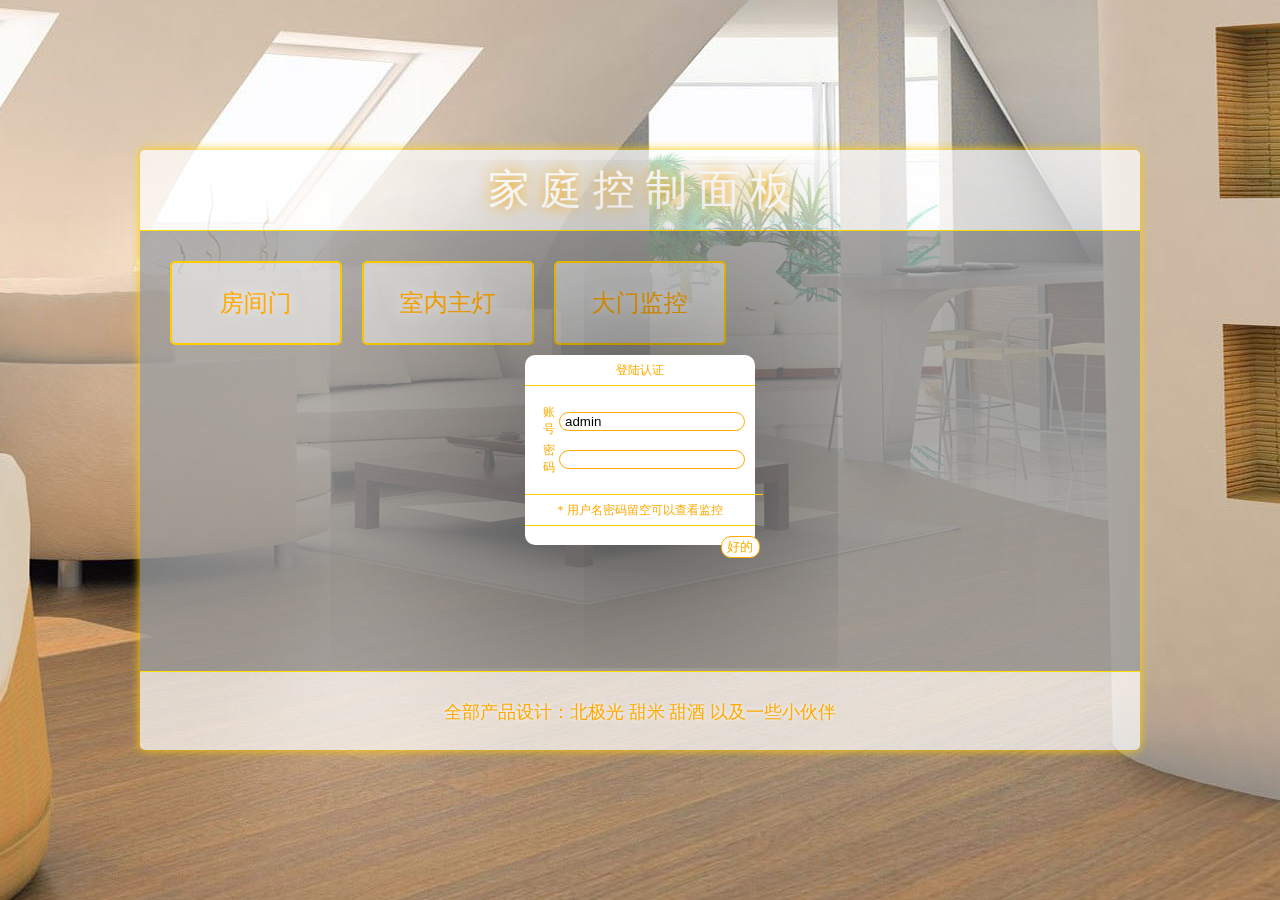
<file: index.htm>
<!DOCTYPE>
<!OWN FC-SYSTEM> <!-- Marked by FC-SYSTEM -->
<html>
<head>
    <meta charset="utf-8"/>
    <meta name="viewport" content="width=device-width, initial-scale=1, maximum-scale=1">
    <title>控制面板 - 智能家居平台</title>
    <link href="style.css" type="text/css" rel="stylesheet"/>
    <script type="text/javascript" src="js/jquery.js"></script>
    <script type="text/javascript" src="js/jqueryLoader.js"></script>
</head>
<body>
    <iframe style="width:0; height:0;margin-top:-50px;" name="applyFrame" src="about:blank"></iframe>
    <script type="text/javascript">
    $(document).ready(function(){
        $("#preLoadTop").slideUp();
        $("#preLoadBottom").slideUp();
    });
    </script>
    <div id="preLoadTop"></div>
    <div id="preLoadBottom"></div>
    <div id="main">
        <div class="ctrlbg">
            <div class="title">家 庭 控 制 面 板</div>
            <form method="post" action="apply.php" target="applyFrame" style="margin: 0px;">
                <div class="ctrlbox">
                    <div class="button"><input type="submit" value="房间门" name="action"/></div>
                    <div class="button"><input type="submit" value="室内主灯" name="action"/></div>
                    <div class="button"><a href="webcam.htm">大门监控</a></div>
                    <div id="loginBox">
                        <div class="loginTitle">登陆认证</div>
                        <div class="loginTable">
                            <table>
                                <tr>
                                    <td>账号</td>
                                    <td><input name="username" type="text" value="admin"/></td>
                                </tr>
                                <tr>
                                    <td>密码</td>
                                    <td><input name="password" type="password"/></td>
                                </tr>
                            </table>
                        </div>
                        <div class="loginTitle">* 用户名密码留空可以查看监控</div>
                        <div class="loginFinish"><input type="button" value="好的" onclick="$('#loginBox').fadeOut()"/>　　</div>
                    </div>
                </div>
            </form>
            <div class="footer">全部产品设计：北极光 甜米 甜酒 以及一些小伙伴</div>
        </div>
    </div>
</body>
</html>
</file>
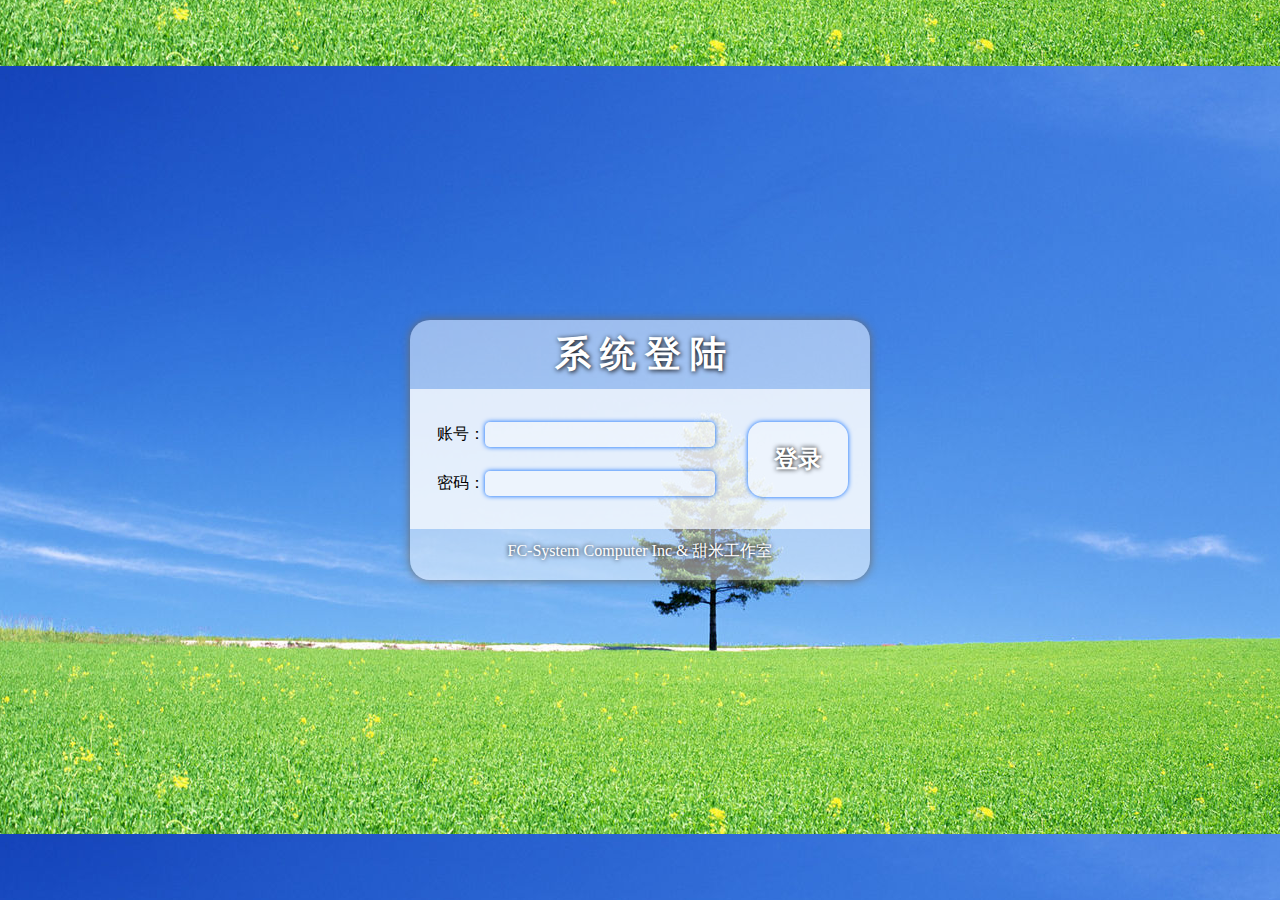
<file: ctrl/index.htm>
<!DOCTYPE html>
<!FCSYSTEM wifirobot> <!-- Marked by FC-System -->
<html>
<head>
    <meta charset="utf-8">
    <title>系统登陆 - 智能移动平台 - Powered by FC-System</title>
    <link type="text/css" rel="stylesheet" href="./include/login.css"/>
    <script src="include/login.js"></script>
    <meta name="viewport" content="width=device-width, initial-scale=1.0, maximum-scale=1.0, minimum-scale=1.0, user-scalable=no, target-densitydpi=device-dpi" />
</head>
<body>
    <div id="main">
        <div class="title">系 统 登 陆</div>
        <div class="form">
            <table>
                <tr>
                    <td>账号：<input type="text" id="username"/></td>
                    <td rowspan="2" align="left"><input type="button" onclick="login();" value="登录" id="loginbut"/></td>
                </tr>
                <tr>
                    <td>密码：<input type="password" id="password"/></td>
                </tr>
            </table>
        </div>
        <div class="copy">FC-System Computer Inc &amp; 甜米工作室</div>
    </div>
</body>
</html>
</file>
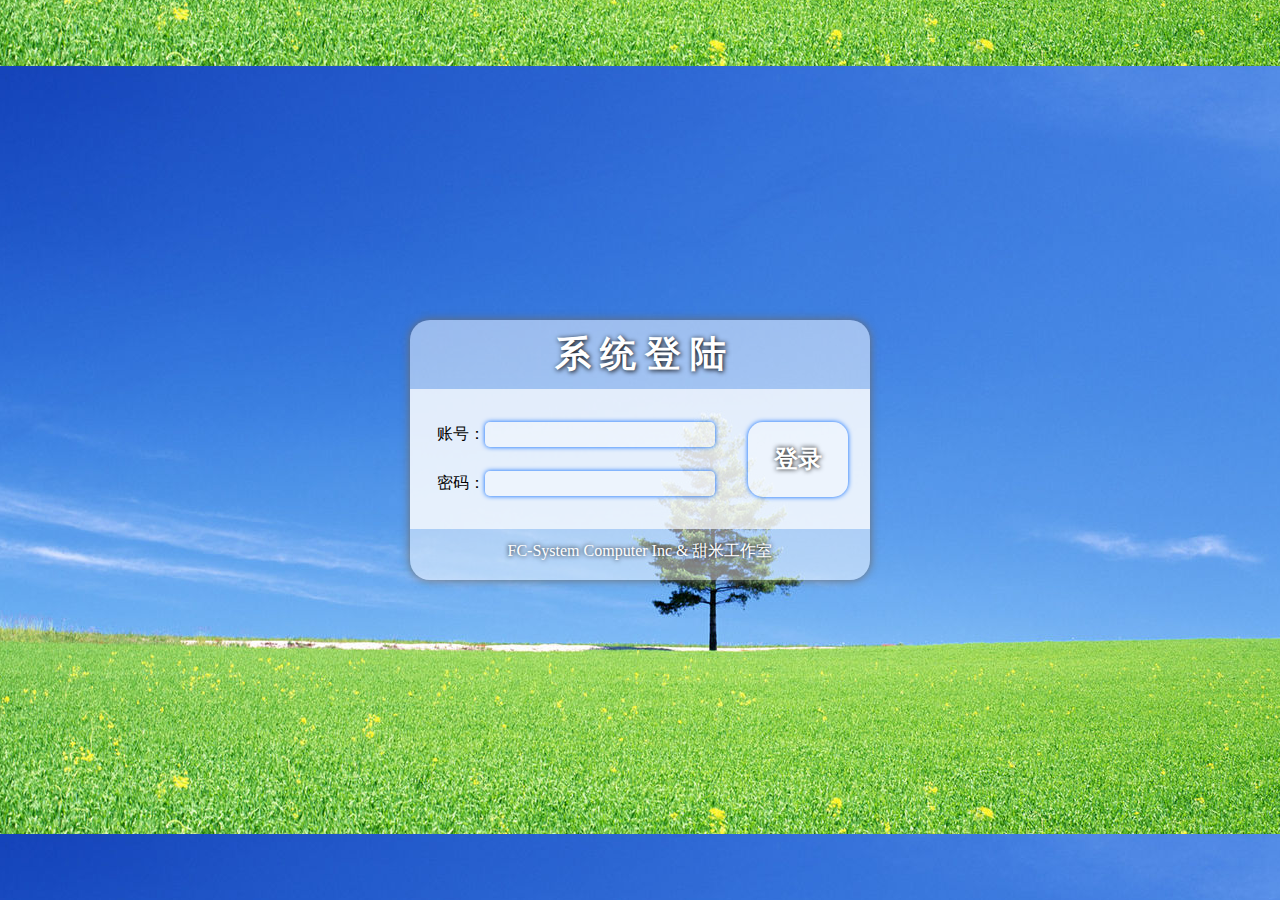
<file: ctrl/top.htm>
<!DOCTYPE html>
<!FCSYSTEM wifirobot> <!-- Marked by FC-System -->
<html>
<head>
    <meta charset="utf-8">
    <title>智能移动平台 - Powered by FC-System</title>
    <link type="text/css" rel="stylesheet" href="./include/theme.css"/>
    <script src="include/auth.js"></script>
    <script src="include/webcam.js"></script>
    <script src="include/sersend.js"></script>
    <meta name="viewport" content="width=device-width, initial-scale=1.0, maximum-scale=1.0, minimum-scale=1.0, user-scalable=no, target-densitydpi=device-dpi" />
</head>
<body onload="auth();createImageLayer();createImageLayer2();serSend('8');">
    <div id="main">
        <div class="title">智 能 移 动 平 台</div>
        <div id="webcam"></div>
        <div id="webcam_m"></div>
        <div class="control">
            <div class="ro_left">
                <input onclick="serSend('6');" type="button" id="crLight" value="☀"/>
            </div>
            <div class="ro_right">
                <table border="0">
                    <tr>
                        <td width="123.6px" height="65px" valign="bottom" align="right"></td>
                        <td width="123.6px" height="65px" valign="bottom" align="center"><input onclick="serSend('1');" type="button" id="crUp" value="▲" accessKey="i"/></td>
                        <td width="123.6px" height="65px" valign="center" align="center"></td>
                    </tr>
                    <tr>
                        <td width="123.6px" height="65px" valign="center" align="right"><input onclick="serSend('3');" type="button" id="crLeft" value="◄" accessKey="j"/></td>
                        <td width="123.6px" height="65px" valign="center" align="center"><input onclick="serSend('5');" type="button" id="crStop" value="Ⓧ" accessKey="m"/></td>
                        <td width="123.6px" height="65px" valign="center" align="left"><input onclick="serSend('4');" type="button" id="crRight" value="►" accessKey="l"/></td>
                    </tr>
                    <tr>
                        <td width="123.6px" height="65px" valign="center" align="center"></td>
                        <td width="123.6px" height="65px" valign="top" align="center"><input onclick="serSend('2');" type="button" id="crDown" value="▼" accessKey="k"/></td>
                        <td width="123.6px" height="65px" valign="center" align="center"></td>
                    </tr>
                </table>
            </div>
            <div class="ro_right_m">
                <table border="0">
                    <tr>
                        <td width="123.6px" height="65px" valign="center" align="center"><input onclick="serSend('1');" type="button" id="crUp" value="↑" accessKey="i"/></td>
                        <td width="123.6px" height="65px" valign="center" align="center"><input onclick="serSend('2');" type="button" id="crDown" value="↓" accessKey="k"/></td>
                        <td width="123.6px" height="65px" valign="center" align="center"><input onclick="serSend('3');" type="button" id="crLeft" value="←" accessKey="j"/></td>
                        <td width="123.6px" height="65px" valign="center" align="center"><input onclick="serSend('4');" type="button" id="crRight" value="→" accessKey="l"/></td>
                        <td width="123.6px" height="65px" valign="center" align="center"><input onclick="serSend('5');" type="button" id="crStop" value="X" accessKey="m"/></td>
                    </tr>
                </table>
            </div>
        </div>
        <div class="copy">FC-System Computer Inc &amp; 甜米工作室</div>
    </div>
    <img id="ser" width="1" height="1">
</body>
</html>
</file>
<file: style.css>
/******************************
       智能家居样式表
            by 北极光.Norckon
*******************************/
@charset 'utf8';

body {
    background:url('./image/bkg.jpg');
    background-position:50% 50%;
    top:0; bottom:0; left:0; right:0;
    margin:0;
}

#main {
    width:100%; height:100%;
}

.ctrlbg {
    position:relative;
    width:1000px; height:600px;
    background:rgba(255,255,255,0.7);
    top:50%; left:50%;
    margin-left:-500px; margin-top:-300px;
    border-radius:5px; box-shadow:0 0 10px #FFCC00;
}

.ctrlbg .title {
    position:relative;
    width:1000px; height:80px; line-height:80px;
    font-size:42px; font-family:"微软雅黑"; text-align:center;
    color:#fff; text-shadow:0 0 15px #FFAA00;
    border-bottom:1px solid #FFDD00;
}

.ctrlbg .ctrlbox {
    position:relative;
    width:960px; height:400px;
    background:rgba(0,0,0,0.3);
    padding:20px;
}

.ctrlbg .footer {
    position:relative; 
    width:1000px; height:80px; line-height:80px;
    font-size:18px; font-family:"微软雅黑"; text-align:center;
    color:#FFAA00; text-shadow: 0 0 5px #fff;
    border-top:1px solid #FFDD00;
}

.ctrlbg .footer a {
    cursor:pointer;
    color:#FFAA00;
    text-decoration:none;
    font-size:18px; font-family:"微软雅黑";
}

.ctrlbg .footer .tooltip {
    background:#FFCC00; color:#fff;
    text-shadow: 0 0 0 #fff;
    padding-left:5px; padding-right:5px;
    margin-left:5px; margin-right:5px;
}

.ctrlbg .footer input {
    font-size:18px; font-family:"微软雅黑"; text-align:center;
    color:#FFAA00; text-shadow: 0 0 5px #fff;
    background:rgba(0,0,0,0);
    border:0px;
}

.ctrlbg .ctrlbox .button {
    width:168px; height:80px; line-height:80px;
    float:left;
    background:rgba(255,255,255,0.5);
    border-radius:5px; border:2px solid #FFCC00;
    font-size:24px; font-family:"微软雅黑"; text-align:center;
    color:#FFAA00; text-shadow:0 0 15px #fff;
    margin:10px; 
    transition:box-shadow,background .5s;
}

.ctrlbg .ctrlbox .button:hover {
    background:rgba(255,255,255,0.9);
    box-shadow:0 0 10px #FFCC00;
    color:#F8A73F;
}

.ctrlbg .ctrlbox .button a {
    text-decoration:none;
    color:#FFAA00;
}

.ctrlbg .ctrlbox .button input {
    width:100%; height:100%;
    font-size:24px; font-family:"微软雅黑"; text-align:center;
    color:#FFAA00; text-shadow:0 0 15px #fff;
    background:rgba(0,0,0,0);
    border:0px;
}

.webcam_o {
    width:1000px;height:440px;background:#000
}

#webcam {
    margin-left:206.5px;margin-right:206.5px
}

#webcam img{
    width:100%;height:100%;
}

#command {
    width:0px; height:0px;
}

#preLoadTop {
    position:fixed;
    top:0; left:0;
    width:100%; height:49%;
    background:rgba(0,0,0,0.7);
    z-index:999;
    border-bottom:4px solid #FFEE00;
}

#preLoadBottom {
    position:fixed;
    bottom:0; left:0;
    width:100%; height:49%;
    background:rgba(0,0,0,0.7);
    z-index:999;
    border-top:3px solid #FFEE00;
}

#loginBox {
    position:fixed;
    width:230px; height:190px;
    top:50%; left:50%;
    background:rgba(255,255,255,1);
    margin-top:-95px; margin-left:-115px;
    border-radius:10px; box-shadow: 0 0 300px #000;
}

#loginBox .loginTitle {
    position:relative;
    width:230px; height:30px; line-height:30px;
    color: #FFAA00; text-align:center;
    border-bottom: 1px solid #FFCC00;
    font-size:12px;
}

#loginBox .loginTable table{
    position:relative;
    width:230px; height:60px;
    color: #FFAA00;
    padding: 15px;
    border-bottom: 1px solid #FFCC00;
    font-size:12px;
}

#loginBox .loginTable table input {
    border-radius:10px;
    padding-left:5px;
    border:1px solid #FFAA00;
}

#loginBox .loginFinish {
    position:relative;
    width:230px; height:30px; line-height:30px;
    padding: 5px;
    text-align:right;
}

#loginBox .loginFinish input {
    border-radius:10px;
    padding-left:5px;
    border:1px solid #FFAA00;
    background:#fff;
    color:#FFAA00;
    transition:color,background .5s;
}

#loginBox .loginFinish input:hover {
    border-radius:10px;
    padding-left:5px;
    border:1px solid #FFAA00;
    background:#FFAA00;
    color:#fff;
}

@media only screen and (max-width:800px) {
    .ctrlbg {
        width:100%; height:600px;
        top:0; left:0;
        margin-left:0; margin-top:0;
        border-radius:0px; box-shadow:0 0 0;
    }
    
    .ctrlbg .title {
        width:100%; height:80px; line-height:80px;
        font-size:32px;
    }

    .ctrlbg .ctrlbox {
        width:100%; height:440px;
        padding:0px;
    }
    
    .ctrlbg .ctrlbox .button {
        width:155px;
    }

    .ctrlbg .footer {
        width:100%; height:80px; line-height:80px;
        font-size:14px;
    }
    
    .webcam_o {
        width:100%;
    }

    #webcam {
        margin-left:0;margin-right:0
    }

    #webcam img{
        width:100%;height:100%;
    }
}
</file>
<file: ctrl/include/login.css>
/* ==========================================
样本文件：登陆界面样式表
文本版本：1, 0, 0, 1
字符编码：Unicode UTF-8
编写人员：dfc643(北极光.Norckon)
                         http://www.fcsys.us
=========================================== */
@charset "utf-8";
body {
    background: url('../image/background.jpg');
    background-position: center center;
    background-attachment:fixed;
    top:0; left:0; bottom:0; right:0;
    font-family: "微软雅黑","Ubuntu","宋体","Meriyo";
}

#main {
    position: absolute;
    width:460px; height:260px;
    top:50%; left:50%;
    margin-top:-130px; margin-left:-230px;
    background:rgba(255,255,255,0.5);
    box-shadow: 0 0 10px #6c6c6c; border-radius:20px;
}

.title {
    position: relative;
    width:460px; margin-top:10px;
    text-align:center; font-size:36px;  font-weight: bold;
    color: #ffffff; text-shadow: 1px 1px 5px #000000;
}

.form {
    position: absolute;
    width:460px; height:140px; margin-top:10px;
    text-align:center;
    background:rgba(255,255,255,0.7);
}

.form table{
    position: absolute;
    width:460px; height:100px;
    top: 50%; margin-top: -50px;
}

tr {
    height:50%;
}

#loginbut {
    width: 100px; height:75px;
    background:rgba(255,255,255,0.3);
    border:0px; box-shadow:0 0 5px #0066ff; border-radius:15px;
    margin-left:5px;
    transition:background .5s;
    font-size:24px; color:#ffffff; text-shadow:0 0 5px #000000; font-weight:bold;
}

#loginbut:hover {
    background:rgba(0,0,0,0.1);
}

#username, #password {
    width: 210px; height:25px;
    background:rgba(255,255,255,0.3);
    border:0px; box-shadow:0 0 5px #0066ff; border-radius:5px;
    padding: 0 10px 0 10px;
}

.copy {
    position:absolute;
    width:460px;
    text-align:center;
    bottom:18px;
    color:#ffffff; text-shadow:0 0 5px #000000;
}

@media screen and (max-width:400px) {
    #main {width:300px;margin-left:-150px;}
    .title, .form, .form table, .copy {width:300px;}
    #username, #password {width: 80px;}
    body {background-position: center 600px; background-attachment:scroll;}
}
</file>
<file: ctrl/include/theme.css>
/* ==========================================
样本文件：主界面样式表
文本版本：1, 0, 0, 1
字符编码：Unicode UTF-8
编写人员：dfc643(北极光.Norckon)
                         http://www.fcsys.us
=========================================== */
@charset "utf-8";
body {
    background: url('../image/background.jpg');
    background-position: center center;
    background-attachment:fixed;
    top:0; left:0; bottom:0; right:0;
    font-family: "微软雅黑","Ubuntu","宋体","Meriyo";
}

#main {
    position: absolute;
    width:640px; height:600px;
    left:50%;
    margin-top:10px; margin-left:-320px;
    background:rgba(255,255,255,0.5);
    box-shadow: 0 0 10px #6c6c6c; border-radius:20px;
}

.title {
    position: relative;
    width:640px; margin-top:10px;
    text-align:center; font-size:36px;  font-weight: bold;
    color: #ffffff; text-shadow: 1px 1px 5px #000000;
}

#webcam {
    position: absolute;
    width:640px; height:480px; margin-top:10px;
    background:#000000;
}

#webcam_m {
    display:none;
    position: absolute;
    width:300px; height:220px; margin-top:10px;
    background:#000000;
}

.control {
    position: absolute;
    width:640px;
    margin-top:280px;
    z-index:99;
}

.control .ro_left {
    position:absolute;
    margin-left:10px;
    margin-top:145px;
}

.control .ro_right {
    position:absolute;
    margin-left:440px;
    margin-top:3px;
}

.control input {
    width:48px; height:48px;
    color:#ffffff; text-shadow:0 0 5px #000000; 
    font-weight:bold; font-size: 24px;
    background:rgba(0,0,0,0.3); 
    border:0px; box-shadow:0 0 10px #00aaff; border-radius:10px;
    transition:background .3s;
    margin:5px;
}

.control input:hover {
    background:rgba(0,0,0,0.7); 
}

.copy {
    position:absolute;
    width:640px;
    text-align:center;
    bottom:18px;
    color:#ffffff; text-shadow:0 0 5px #000000;
}

.control .ro_right_m {
    position:absolute;
    display:none;
}

@media screen and (max-width:400px) {
    #main {width:300px;height:400px;margin-left:-150px;top:50%;margin-top:-200px;}
    .title, .copy {width:300px;}
    #webcam {width:300px; height:220px;}
    .control input {width:45px; height:45px; font-size:24px;}
    .control {width:300px;margin-top:150px;}
    .control .ro_left {margin-top:20px;margin-left:5px;}
    .control .ro_right {display:none;}
    .control .ro_right_m {display:inline;margin-left:0px;margin-top:80px;}
    #webcam {display:none;}
    #webcam_m {display:inline;}
    body {background-position: center 600px; background-attachment:scroll;}
}
</file>
